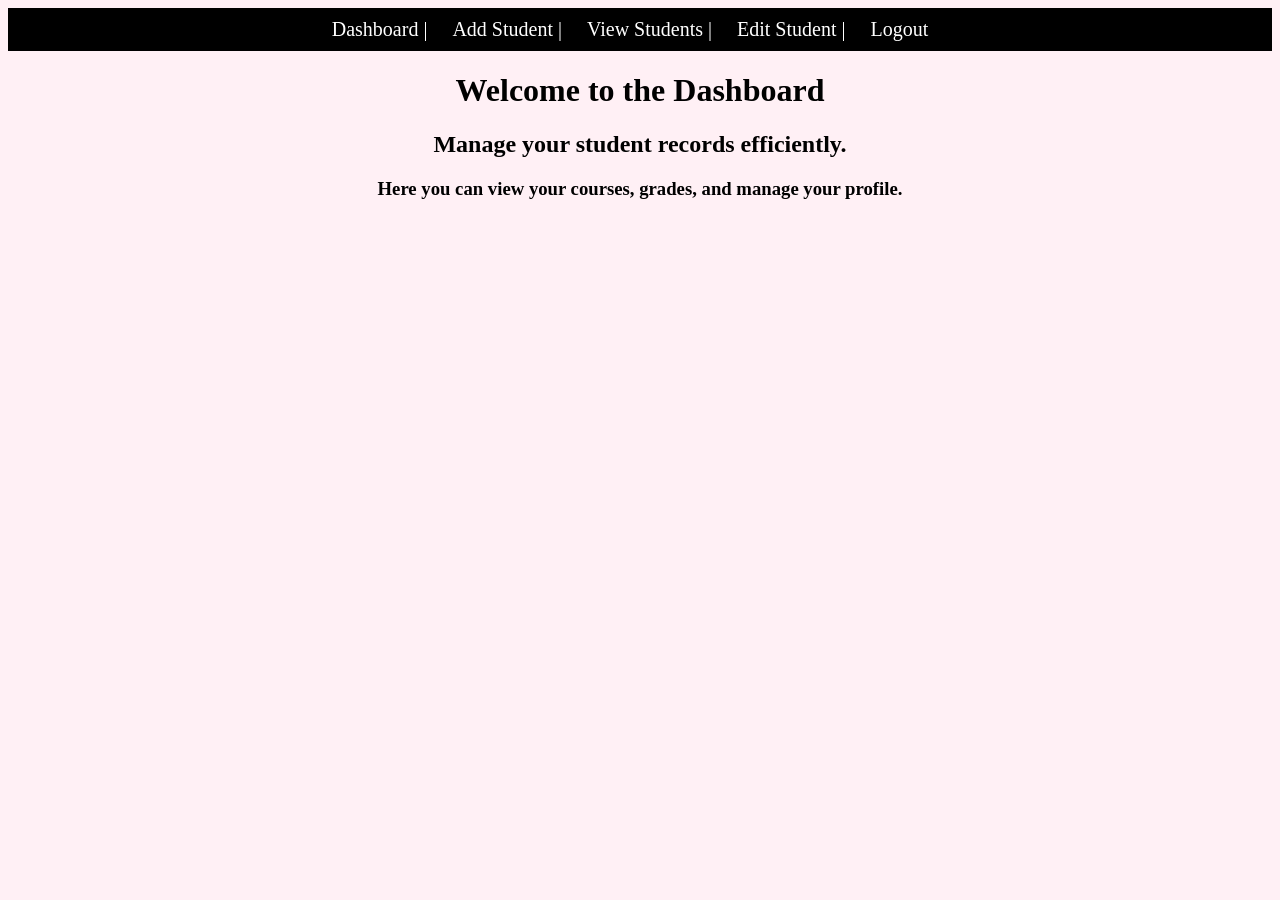
<file: frontend/dashboard.html>
<!DOCTYPE html>
<html>
    <head>
        <meta charset="UTF-8">
        <meta name="viewport" content="width=device-width, initial-scale=1.0">
        <link rel="stylesheet" href="style.css">
        <title>Dashboard</title>
    </head>
    <body>
        

        
        
        <nav>
        <a href="">Dashboard | </a>
        <a href="add-student.html"> Add Student | </a>
        <a href="view-student.html"> View Students | </a>
        <a href="edit-student.html"> Edit Student | </a>
        <a href="logout.html"> Logout</a>
        </nav>
        <h1 align="center">Welcome to the Dashboard</h1>
        <h2 align="center">Manage your student records efficiently.</h2>
        <h3 align="center"> Here you can view your courses, grades, and manage your profile.</h3>
    </body>
</html>
</file>
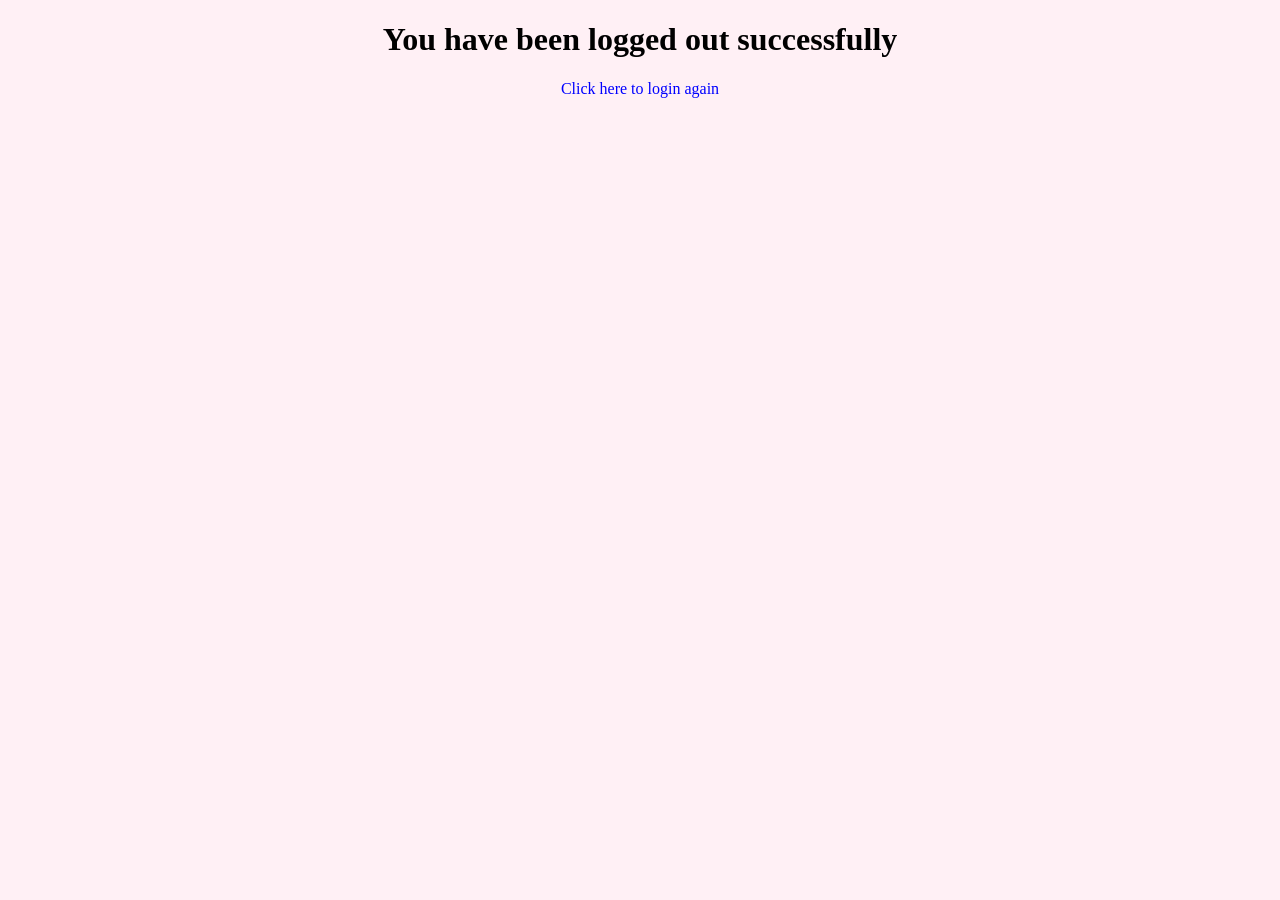
<file: frontend/logout.html>
<!DOCTYPE html>
<html>
    <head>
        <meta charset="UTF-8">
        <meta name="viewport" content="width=device-width, initial-scale=1.0">
        <link rel="stylesheet" href="style.css">
        <title>Logout</title>



        
    </head>
    <body>
        <h1 align="center"> You have been logged out successfully </h1>
        <a href="login.html" class="back-link" style="text-decoration: none;"> Click here to login again</a>
    </body>
</html>
</file>
<file: frontend/style.css>
nav{
    background-color: black;
    padding: 10px;
    text-align: center;
    
}
nav a{
    
    text-decoration: none;
    color: white;
    font-size: 20px;
    margin-right: 20px;
}
nav a:hover{
    color: yellow;
}
body{
    background-color:lavenderblush;
}


form{
    width: 380px;
    align-items: center;
    margin: 50px auto;
    border: 1px solid #ccc;
    padding: 20px;
    background-color: white;
    opacity: 0.9;
    border-radius: 10px;
    label{
        display: block;
        margin-bottom: 5px;
    }
    input{
        padding: 8px;
        width: 90%;
        margin-bottom: 10px;
        border-radius: 5px;
    }
    button{
        padding: 10px 20px;
        background-color: rgb(47, 231, 120);
        color: white;
        border: none;
        cursor: pointer;
        width: 50%;
        display: block;
        margin: 0 auto;
        border-radius: 5px;
    }
    a{

        display: block;
        text-align: center;
        margin-top: 10px;
        color: blue;
        text-decoration: none;
    }

}
nav a{
    text-decoration: none;
    color: white;
    font-size: 20px;
    margin-right: 20px;
    text-align: center;
}
a{
    text-decoration: none;
    color: blue;
    text-align: center;
    margin: 10px auto;
}
.back-link{
    display: block;
    text-align: center;
}
table{
    width: 80%;
    margin: 20px auto;
    border-collapse: collapse;

}
table tr:nth-child(even){
    background-color: rgb(235, 193, 207);
}
table th, table td{
    border: 1px solid black;
    padding: 10px;
    text-align: left;
}
table thead{
    background-color: rgb(12, 12, 12);
    color: white;
    
}
table thead th{
    border-color: white;
}
</file>
